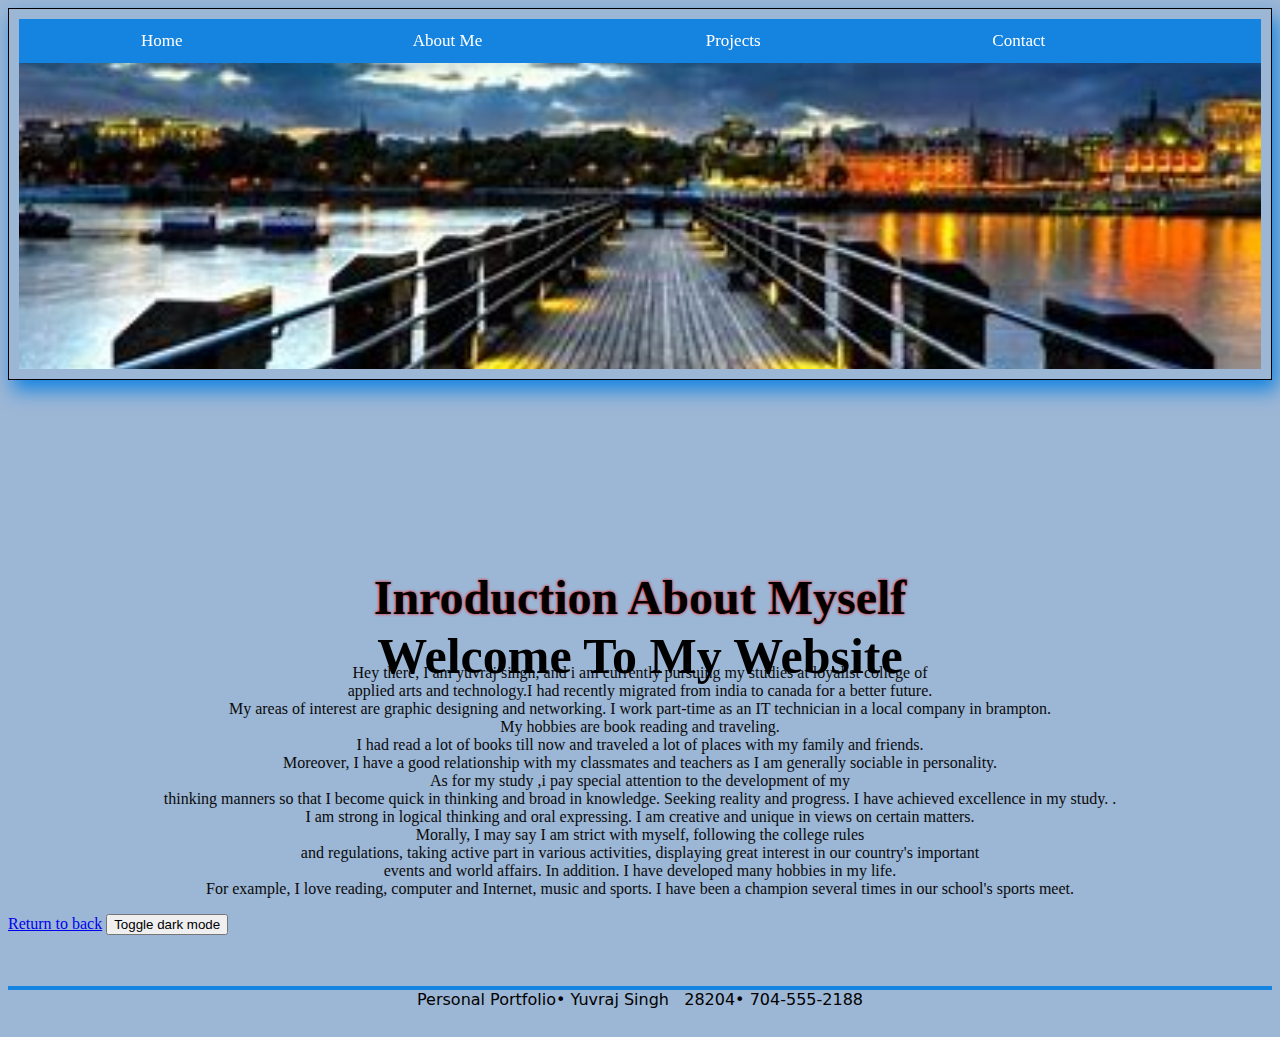
<file: index.html>
<!DOCTYPE html>
<html lang="en">
    <head>
        <meta charset="UTF-8">
        <meta name="viewport" content="width=device-width, initial-scale=1.0">
        <title> Homepage </title>
        <link href="cp_layout.css" rel="stylesheet">
    </head>
    <body>
        <header id="Return to back">
            
            <div class="hero-image">
                <div class="topnav">
                
                    <a href="cp_homepage.html">Home</a>
                    <a href="cp_About me.html">About Me</a>
                    <a href="cp_my projects.html">Projects</a>
                    <a href="cp_contact.html">Contact</a>
                   
                </div>
                
            </div>
        </header>
            
                <div class="hero-text">
                  <h1 style="font-size:50px">Welcome To My Website</h1>
                  
                  
                </div>
              
         
            
        <h2>Inroduction About Myself</h2>
        <p class="center">
            Hey there, I am yuvraj singh, and i am currently pursuing my studies at loyalist college of <br>
            applied arts and technology.I had recently migrated from india to canada for a better future.<br>
            My areas of interest are graphic designing and networking. I work part-time as an IT technician
            in a local company in brampton.<br> My hobbies are book reading and traveling.<br>I had read a lot of 
            books till now and traveled a lot of places with my family and friends. <br>Moreover, I have a good
            relationship with my classmates and 
            teachers as I am generally sociable in personality.<br> As for my study ,i pay special attention to the development of my <br>thinking manners so that I become quick in thinking and broad in knowledge.
             Seeking reality and progress. I have achieved excellence in my study. .<br> I am strong in logical thinking and oral expressing. I am creative and unique in views on certain 
             matters.<br>  
            
            Morally, I may say  I am strict with myself, following the college rules <br>
            and regulations, taking active part in various activities, displaying great interest in our country's important<br>
             events and world affairs.
            
            In addition. I have developed many hobbies in my life.<br> For example,
            
            I love reading, computer and Internet, music and sports. I have been a
            
            champion several times in our school's sports meet.</p>
            <a href="#Return to back">Return to back</a>
            <button onclick="myFunction()">Toggle dark mode</button>
            <footer>
                Personal Portfolio&#8226; Yuvraj Singh &nbsp; 28204&#8226;  704-555-2188
               </footer>
               <script>
                function myFunction() {
                   var element = document.body;
                   element.classList.toggle("dark-mode");
                }
                </script>
    </body>
</html>
</file>
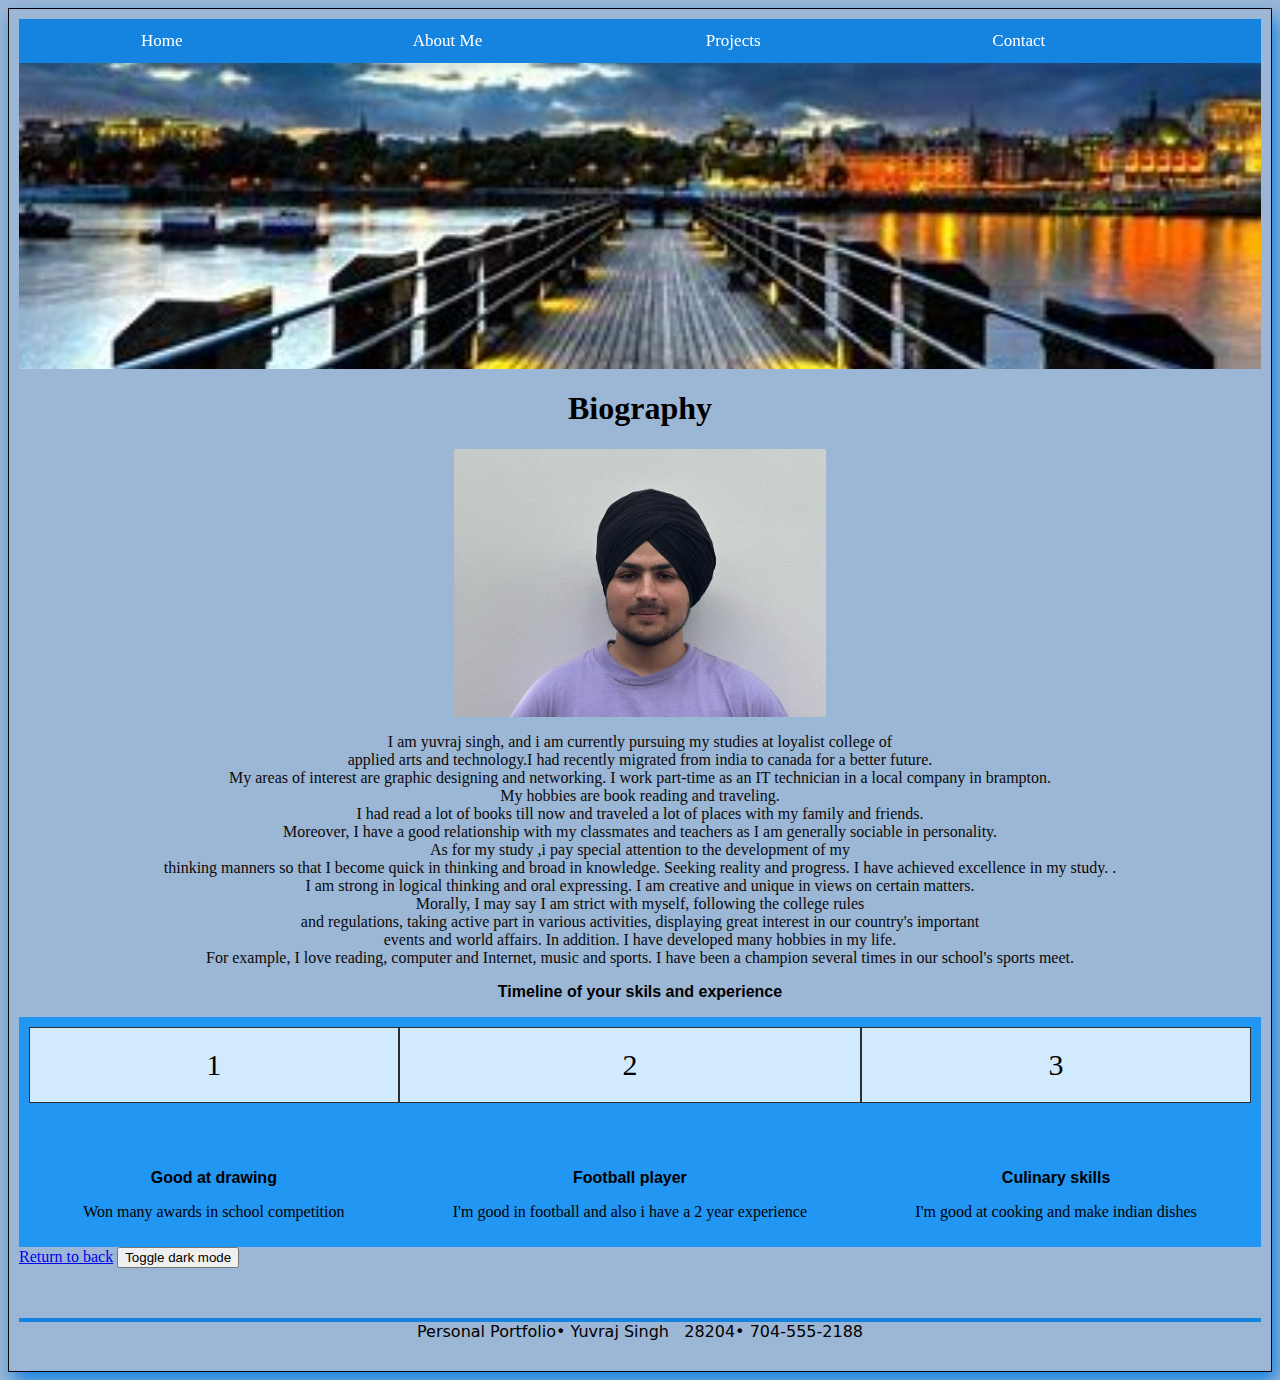
<file: cp_about me.html>
<!DOCTYPE html>
<html lang="en">
    <head>
        <meta charset="UTF-8">
        <meta name="viewport" content="width=device-width, initial-scale=1.0">
        <title> Homepage </title>
        <link href="cp_layout.css" rel="stylesheet">
    </head>
    <body>
        <header id="Return to back">
            
            <div class="hero-image">
                <div class="topnav">
                
                    <a href="cp_homepage.html">Home</a>
                    <a href="cp_About me.html">About Me</a>
                    <a href="cp_my projects.html">Projects</a>
                    <a href="cp_contact.html">Contact</a>
                   
                </div>
                
            </div>
        
            <h1 class="j">Biography</h1>
            <div class="img">
                <img src="yuvi.jpg" alt="yuvi" width="50%"/>
                </div>
            <p class="center">I am yuvraj singh, and i am currently pursuing my studies at loyalist college of <br>
                applied arts and technology.I had recently migrated from india to canada for a better future.<br>
                My areas of interest are graphic designing and networking. I work part-time as an IT technician
                in a local company in brampton.<br> My hobbies are book reading and traveling.<br>I had read a lot of 
                books till now and traveled a lot of places with my family and friends. <br>Moreover, I have a good
                relationship with my classmates and 
                teachers as I am generally sociable in personality.<br> As for my study ,i pay special attention to the development of my <br>thinking manners so that I become quick in thinking and broad in knowledge.
                 Seeking reality and progress. I have achieved excellence in my study. .<br> I am strong in logical thinking and oral expressing. I am creative and unique in views on certain 
                 matters.<br>  
                
                Morally, I may say  I am strict with myself, following the college rules <br>
                and regulations, taking active part in various activities, displaying great interest in our country's important<br>
                 events and world affairs.
                
                In addition. I have developed many hobbies in my life.<br> For example,
                
                I love reading, computer and Internet, music and sports. I have been a
                
                champion several times in our school's sports meet.</p>
            <section>
                
                  
                 
                <h3>Timeline of your skils and experience</h3>
                <div class="grid-container">
                    <div class="grid-item">1</div>
                    <div class="grid-item">2</div>
                    <div class="grid-item">3</div> 
                
                <div class="list"><h3>Good at drawing</h3>
                <p id="paral"> Won many awards in school competition</p> </div>
                
                <div class="list"><h3>Football player</h3>
                <p id="paral">I'm good in football and also i have a 2 year experience</p> </div>
                
                <div class="list"><h3>Culinary skills</h1>
                <p id="paral">I'm good at cooking and make indian dishes</div>
                
            </section>
                <a href="#Return to back">Return to back</a>
                <button onclick="myFunction()">Toggle dark mode</button>
                <footer>
                 Personal Portfolio&#8226; Yuvraj Singh &nbsp; 28204&#8226;  704-555-2188
                 <script>
                    function myFunction() {
                       var element = document.body;
                       element.classList.toggle("dark-mode");
                    }
                    </script>
                </footer>
                </body>
                
                </html>
</file>
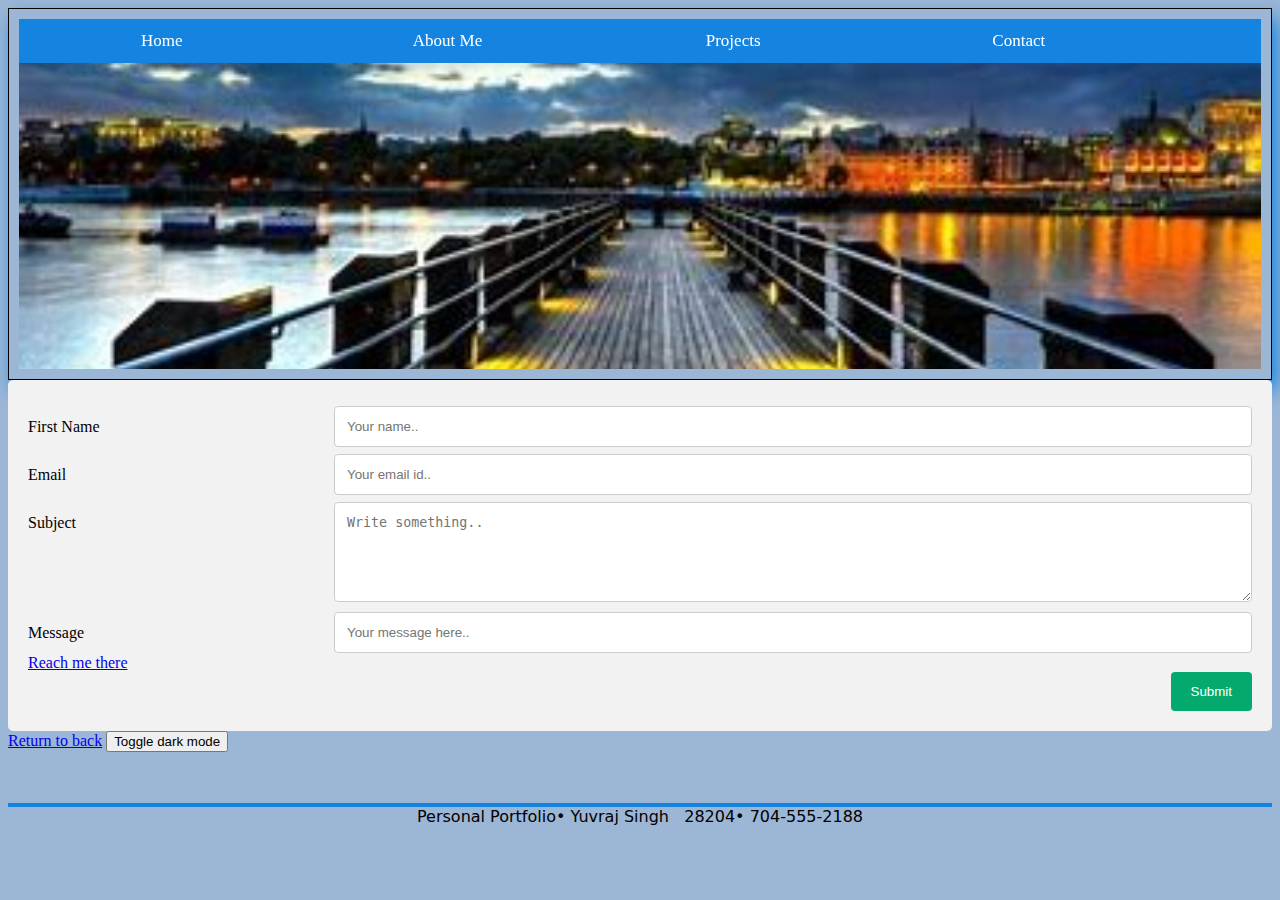
<file: cp_contact.html>
<!DOCTYPE html>
<html lang="en">
    <head>
        <meta charset="UTF-8">
        <meta name="viewport" content="width=device-width, initial-scale=1.0">
        <title> Homepage </title>
        <link href="cp_layout.css" rel="stylesheet">
    </head>
    <body>
        <header id="Return to back">
            
            <div class="hero-image" class="responsive">
              
                <div class="topnav">
                
                    <a href="cp_homepage.html">Home</a>
                    <a href="cp_About me.html">About Me</a>
                    <a href="cp_my projects.html">Projects</a>
                    <a href="cp_contact.html">Contact</a>
                   
                </div>
                
            </div>
            </header>
            <div class="container">
                <form action="/action_page.php">
                  <div class="row">
                    <div class="col-25">
                      <label for="fname">First Name</label>
                    </div>
                    <div class="col-75">
                      <input type="text" id="fname" name="firstname" placeholder="Your name..">
                    </div>
                  </div>
                  <div class="row">
                    <div class="col-25">
                      <label for="email">Email</label>
                    </div>
                    <div class="col-75">
                      <input type="text" id="email" name="lastname" placeholder="Your email id..">
                    </div>
                  </div>
                  <div class="row">
                    <div class="col-25">
                      <label for="subject">Subject</label>
                    </div>
                    <div class="col-75">
                      <textarea id="subject" name="subject" placeholder="Write something.." style="height:100px"></textarea>
                    </div>
                  </div>
                  <div class="row">
                    <div class="col-25">
                      <label for="message">Message</label>
                    </div>
                    <div class="col-75">
                      <input type="text" id="message" name="message" placeholder="Your message here..">
                       
                      
                    
                    </div>
                  </div>
                  <a href="https://www.instagram.com">Reach me there</a>
                  
                  <div class="row">
                    <input type="submit" value="Submit">
                  </div>
                </form>
              </div>
              
              <a href="#Return to back">Return to back</a>
              <button onclick="myFunction()">Toggle dark mode</button>
              <script>
                function myFunction() {
                   var element = document.body;
                   element.classList.toggle("dark-mode");
                }
                </script>
              
              

            <footer>
                Personal Portfolio&#8226; Yuvraj Singh &nbsp; 28204&#8226;  704-555-2188
               </footer>
    </body>
</html>
</file>
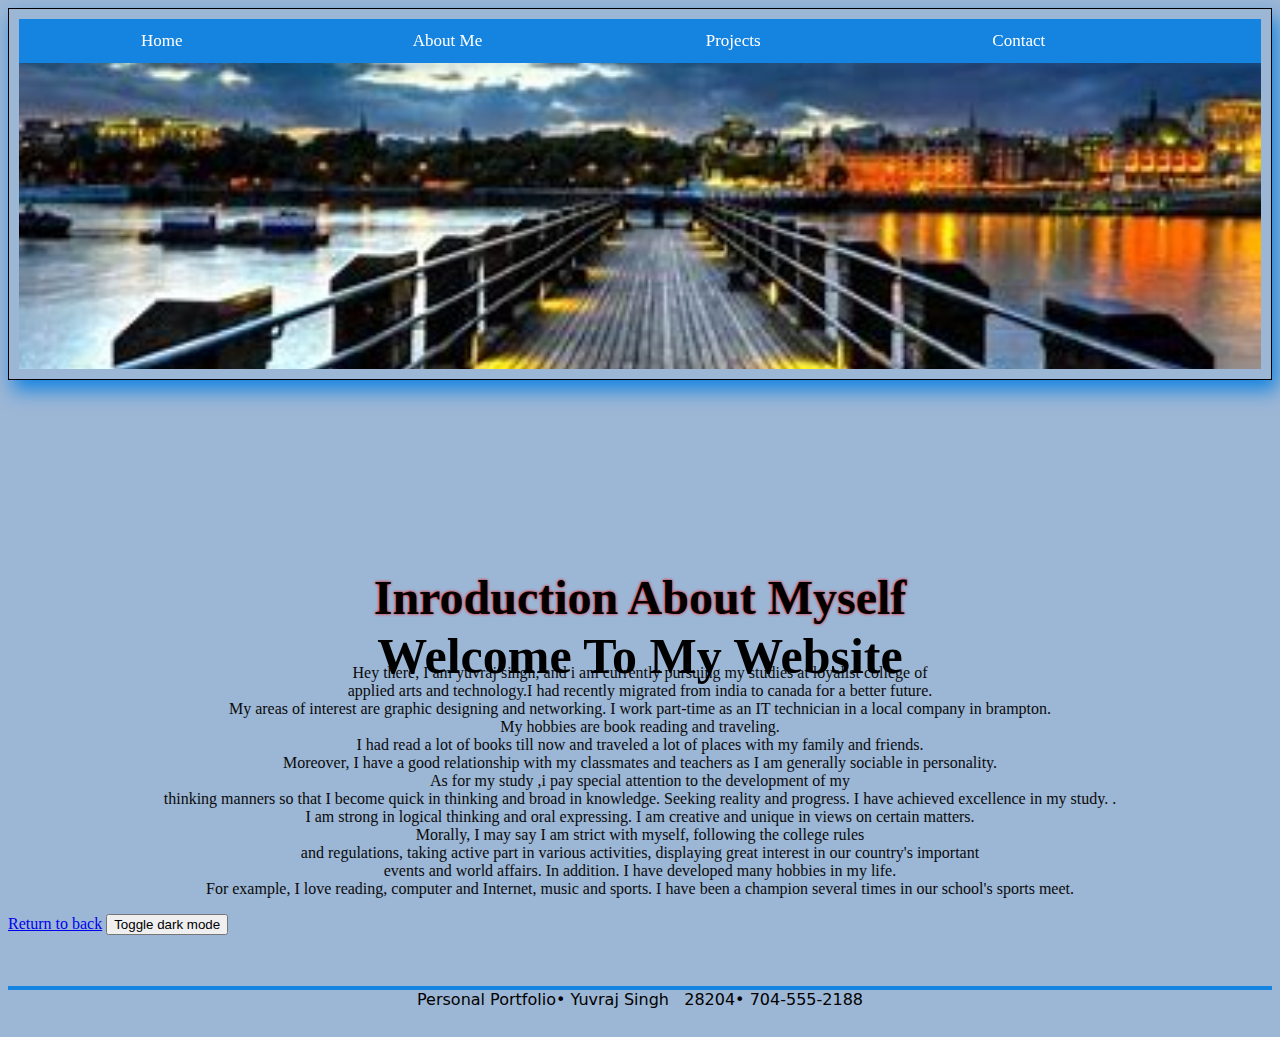
<file: cp_homepage.html>
<!DOCTYPE html>
<html lang="en">
    <head>
        <meta charset="UTF-8">
        <meta name="viewport" content="width=device-width, initial-scale=1.0">
        <title> Homepage </title>
        <link href="cp_layout.css" rel="stylesheet">
    </head>
    <body>
        <header id="Return to back">
            
            <div class="hero-image">
                <div class="topnav">
                
                    <a href="cp_homepage.html">Home</a>
                    <a href="cp_About me.html">About Me</a>
                    <a href="cp_my projects.html">Projects</a>
                    <a href="cp_contact.html">Contact</a>
                   
                </div>
                
            </div>
        </header>
            
                <div class="hero-text">
                  <h1 style="font-size:50px">Welcome To My Website</h1>
                  
                  
                </div>
              
         
            
        <h2>Inroduction About Myself</h2>
        <p class="center">
            Hey there, I am yuvraj singh, and i am currently pursuing my studies at loyalist college of <br>
            applied arts and technology.I had recently migrated from india to canada for a better future.<br>
            My areas of interest are graphic designing and networking. I work part-time as an IT technician
            in a local company in brampton.<br> My hobbies are book reading and traveling.<br>I had read a lot of 
            books till now and traveled a lot of places with my family and friends. <br>Moreover, I have a good
            relationship with my classmates and 
            teachers as I am generally sociable in personality.<br> As for my study ,i pay special attention to the development of my <br>thinking manners so that I become quick in thinking and broad in knowledge.
             Seeking reality and progress. I have achieved excellence in my study. .<br> I am strong in logical thinking and oral expressing. I am creative and unique in views on certain 
             matters.<br>  
            
            Morally, I may say  I am strict with myself, following the college rules <br>
            and regulations, taking active part in various activities, displaying great interest in our country's important<br>
             events and world affairs.
            
            In addition. I have developed many hobbies in my life.<br> For example,
            
            I love reading, computer and Internet, music and sports. I have been a
            
            champion several times in our school's sports meet.</p>
            <a href="#Return to back">Return to back</a>
            <button onclick="myFunction()">Toggle dark mode</button>
            <footer>
                Personal Portfolio&#8226; Yuvraj Singh &nbsp; 28204&#8226;  704-555-2188
               </footer>
               <script>
                function myFunction() {
                   var element = document.body;
                   element.classList.toggle("dark-mode");
                }
                </script>
    </body>
</html>
</file>
<file: cp_layout.css>
html {
    background-color: rgb(156, 182, 213);
}
body > header {
	margin: 0;
	padding: 0px;
	width: 100%;
	overflow: hidden;
  border: 1px solid;
  padding: 10px;
  box-shadow: 5px 10px 18px #1484e0;
}
/*div class img*/
.hero-image {
    background-image: url("OIP.jpeg");
    width: auto;
    height: 350px;
    top: 0px;
    margin-top: 0px;
    background-position: center;
    background-repeat: no-repeat;
    background-size: cover;
    position: relative;
    filter: blur(0.4px);
  -webkit-filter: blur(0.4px);
  
  }
  
  .hero-text {
    
   
  color: black;
  font-weight: bold;
 
  position: absolute;
  top: 65%;
  left: 50%;
  margin-top:  5.5%;
  transform: translate(-50%, -50%);
  z-index: 2;
  width: 80%;
  padding: 20px;
  text-align: center;
  
  animation-name: example;
  animation-duration: 4s;
  animation-iteration-count: infinite;
  
}

@keyframes example {
 
    25%   {color: rgb(19, 19, 19);
    }
  50%  {color: rgb(250, 3, 3);
    }
  75%  {color: blue;
    }
  100% {color: rgb(245, 15, 15);
    }
}
/*img*/
  img {
    display: block;
    margin-left: auto;
    margin-right: auto;
    top: auto;
    float: center;
    width: 30%;
  
}
#cc {
  float:right;
  margin-right: 0%;
  margin-top: 0%;
  margin-left: 0%;
  width: 65%;

}
  


/*heading style*/

  h1:hover {
    background-color: #3bbcdc;
   color: white;
   opacity: 1;
   top: 40%;

  
}
h1.j {
  text-align: center;

}
h2 {
    font-size: 3em;
    text-align: center;
    font-family: 'Times New Roman', Times, serif;
    margin-top: 15%;
    text-shadow: 0 0 3px #FF0000;
    
}

h3 {
  font-size: 1em;
  font-family: Verdana, Geneva, Tahoma, sans-serif;
  text-align: center;
  
}

h3.center {
  text-align: center;
}

#tt {
	text-align:center;
}


/*lists*/
.list {
  float: center;
  text-align: center;
}
#paral {
  text-align: center;
}


/*toggle*/
.dark-mode {
  background-color: white;
  
}

/*navigation style*/
.topnav {
    
        width: 100%;
        background-color: #1484e0;
        overflow: auto;
      }
      
      .topnav a {
        float: left;
        padding: 12px;
        color: white;
        text-decoration: none;
        font-size: 17px;
        width: 23%; 
        text-align: center;
      }
      
      .topnav a:hover {
        background-color: #000;
      }
      
  
  @media screen and (max-width: 500px) {
    .navbar a {
      float: none;
      display: block;
      width: 100%;
      text-align: left;
    }
}


/*paragraph*/
p.center {
    text-align: center;
    color: rgb(10, 10, 10);
}


/*grid layout*/
.grid-container {
  display: grid;
  row-gap: 50px;
  grid-template-columns: auto auto auto;
  background-color: #2196F3;
  padding: 10px;
}

.grid-item {
  background-color: rgba(255, 255, 255, 0.8);
  border: 1px solid rgba(0, 0, 0, 0.8);
  padding: 20px;
  font-size: 30px;
  text-align: center;
}
 
  
/*footer style*/

footer {
	text-align: center;
	font-size: 1em;
	margin-top: 4%;
	border-top: 4px outset #1484e0;
	font-family: Segoe, "Segoe UI", "DejaVu Sans", "Trebuchet MS", Verdana, sans-serif;
	clear: both;
	padding-bottom: 20px;
}
/*form*/
* {
    box-sizing: border-box;
  }
  
  input[type=text], select, textarea {
    width: 100%;
    padding: 12px;
    border: 1px solid #ccc;
    border-radius: 4px;
    resize: vertical;
  }
  
  label {
    padding: 12px 12px 12px 0;
    display: inline-block;
  }
  
  input[type=submit] {
    background-color: #04AA6D;
    color: white;
    padding: 12px 20px;
    border: none;
    border-radius: 4px;
    cursor: pointer;
    float: right;
  }
  
  input:hover[type=submit]:hover {
    background-color: #45a049;
  }
  
  .container {
    border-radius: 5px;
    background-color: #f2f2f2;
    padding: 20px;
  }
  
  .col-25 {
    float: left;
    width: 25%;
    margin-top: 6px;
  }
  
  .col-75 {
    float: left;
    width: 75%;
    margin-top: 6px;
  }
  
 
  .row:after {
    content: "";
    display: table;
    clear: both;
  }
  
  @media screen and (max-width: 600px) {
    .col-25, .col-75, input[type=submit] {
      width: 100%;
      margin-top: 0;
    }
  }
</file>
